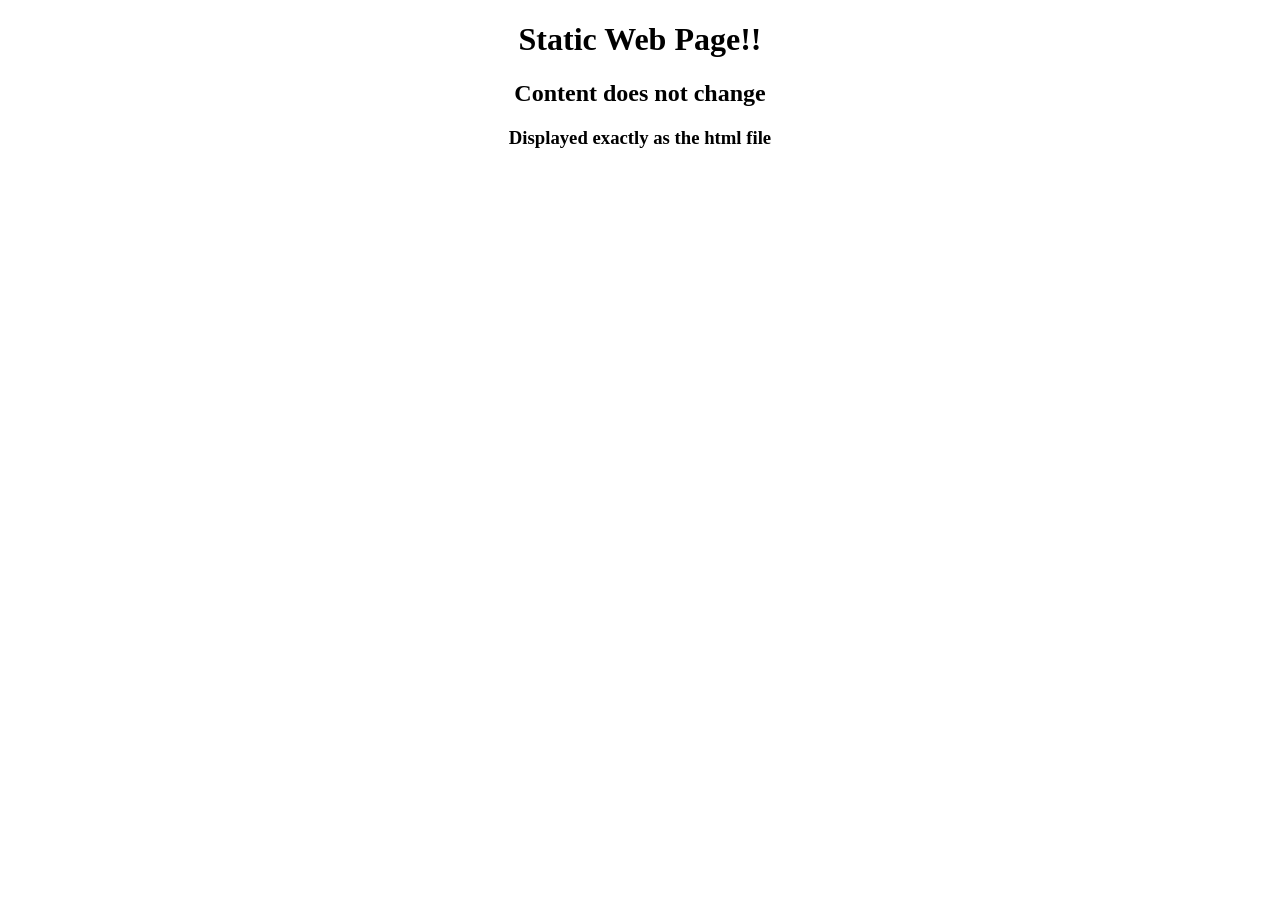
<file: Assignment 3a/Code/index.html>
<!DOCTYPE html>
<html lang="en">
<head>
    <meta charset="UTF-8">
    <meta http-equiv="X-UA-Compatible" content="IE=edge">
    <meta name="viewport" content="width=device-width, initial-scale=1.0">
    <title>Static File</title>
</head>
<body style="text-align: center;">
    <h1>Static Web Page!!</h1>
    <h2>Content does not change</h2>
    <h3>Displayed exactly as the html file</h3>
</body>
</html>
</file>
